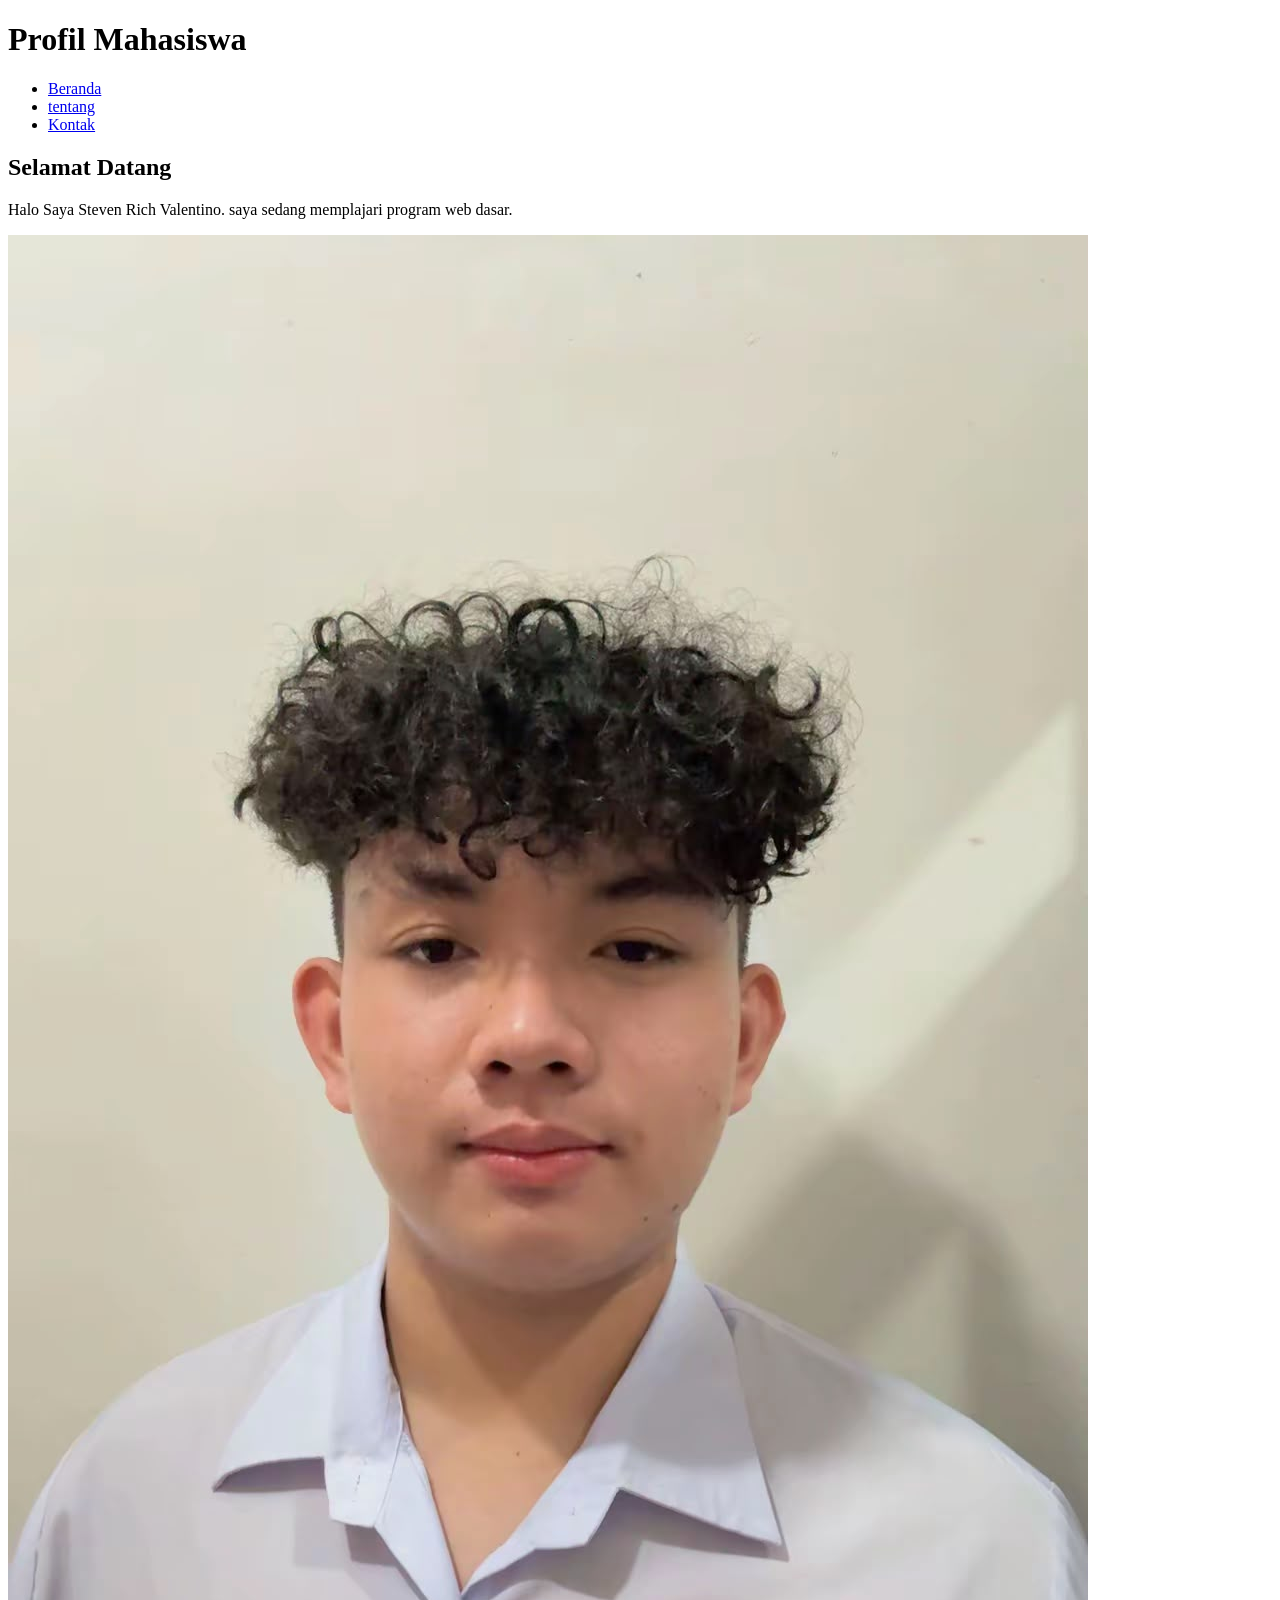
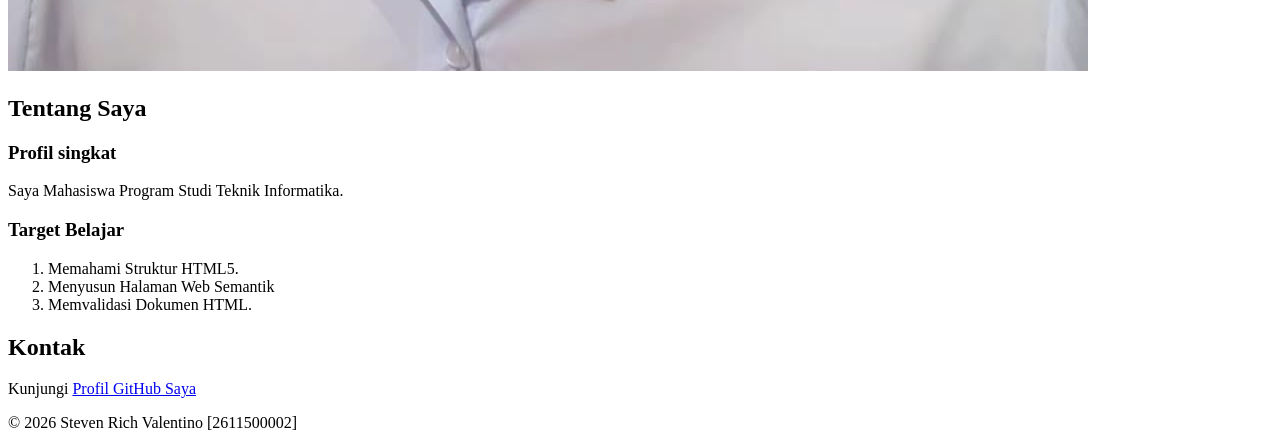
<file: pertemuan-02/index.html>
<!doctype html>
<html lang="id">
  <head>
    <meta charset="UTF-8" />
    <meta name="viewport" content="width=device-width, initial-scale=1.0" />
    <title>Profil Mahasiswa</title>
  </head>

  <body>
    <header>
      <h1>Profil Mahasiswa</h1>
      <nav>
        <ul>
          <li><a href="#home">Beranda</a></li>
          <li><a href="#about">tentang</a></li>
          <li><a href="#contact">Kontak</a></li>
        </ul>
      </nav>
    </header>

    <main>
      <section id="home">
        <h2>Selamat Datang</h2>
        <p>
          Halo Saya Steven Rich Valentino. saya sedang memplajari program web
          dasar.
        </p>
        <img src="img/foto-profil.jpg" alt="Foto Profil Mahasiswa" />
      </section>

      <section id="about">
        <h2>Tentang Saya</h2>
        <article>
          <h3>Profil singkat</h3>
          <p>Saya Mahasiswa Program Studi Teknik Informatika.</p>

          <h3>Target Belajar</h3>
          <ol>
            <li>Memahami Struktur HTML5.</li>
            <li>Menyusun Halaman Web Semantik</li>
            <li>Memvalidasi Dokumen HTML.</li>
          </ol>
        </article>
      </section>

      <section id="contact">
        <h2>Kontak</h2>
        <p>
          Kunjungi
          <a href="https://github.com/2611500002-bit/2611500002-PWD-TI1A-2627O"
            >Profil GitHub Saya
          </a>
        </p>
      </section>
    </main>

    <footer>
      <p>&copy; 2026 Steven Rich Valentino [2611500002]</p>
    </footer>
  </body>
</html>
</file>
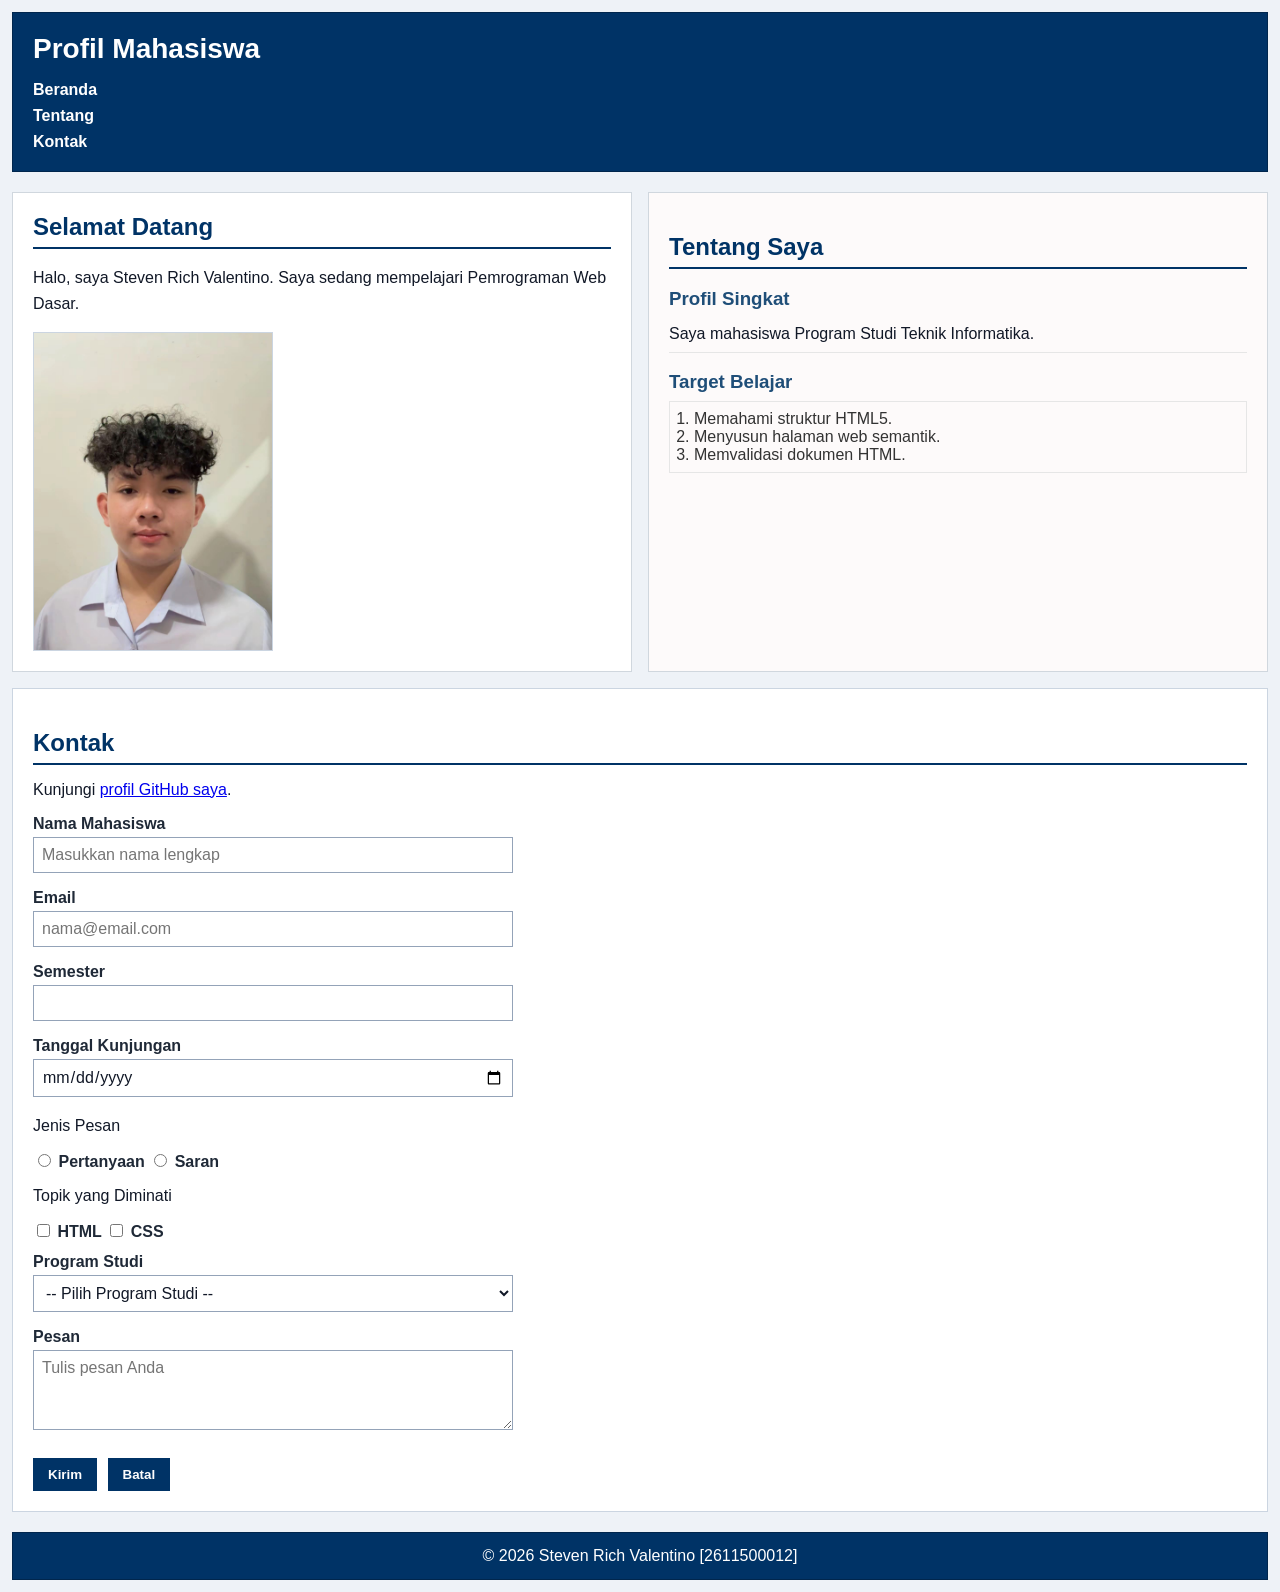
<file: pertemuan-05/index.html>
<!doctype html>
<html lang="id">

<head>
    <meta charset="UTF-8" />
    <meta name="viewport" content="width=device-width, initial-scale=1.0" />
    <title>Profil Mahasiswa.</title>
    <link rel="stylesheet" href="style.css" />
</head>

<body>
    <header>
        <h1>Profil Mahasiswa</h1>
        <nav>
            <ul>
                <li><a href="#home">Beranda</a></li>
                <li><a href="#about">Tentang</a></li>
                <li><a href="#contact">Kontak</a></li>
            </ul>
        </nav>
    </header>
    <main>
        <section id="home">
            <h2>Selamat Datang</h2>
            <p>Halo, saya Steven Rich Valentino. Saya sedang mempelajari Pemrograman Web Dasar.</p>
            <img src="img/foto-profil.jpeg" alt="Foto profil Steven Rich Valentino" width="175" height="175" />
        </section>
        <section id="about">
            <h2>Tentang Saya</h2>
            <article>
                <h3>Profil Singkat</h3>
                <p>Saya mahasiswa Program Studi Teknik Informatika.</p>
                <h3>Target Belajar</h3>
                <ol>
                    <li>Memahami struktur HTML5.</li>
                    <li>Menyusun halaman web semantik.</li>
                    <li>Memvalidasi dokumen HTML.</li>
                </ol>
            </article>
        </section>
        <section id="contact">
            <h2>Kontak</h2>
            <p>Kunjungi <a href="https://github.com/stevenrichvalentino/2611500002-PWB-TI1A-2627.git">profil GitHub
                    saya</a>.</p>
            <form action="index.html" method="get">
                <div class="form-group">
                    <label for="nama">Nama Mahasiswa</label><br />
                    <input class="input-form" type="text" id="nama" name="nama" placeholder="Masukkan nama lengkap"
                        minlength="3" maxlength="50" required />
                </div>
                <div class="form-group">
                    <label for="email">Email</label><br />
                    <input class="input-form" type="email" id="email" name="email" placeholder="nama@email.com"
                        required />
                </div>
                <div class="form-group">
                    <label for="semester">Semester</label><br />
                    <input class="input-form" type="number" id="semester" name="semester" min="1" max="14" required />
                </div>
                <div class="form-group">
                    <label for="tanggal">Tanggal Kunjungan</label><br />
                    <input class="input-form" type="date" id="tanggal" name="tanggal" required />
                </div>
                <div class="form-group">
                    <p>Jenis Pesan</p>
                    <input type="radio" id="pertanyaan" name="jenis_pesan" value="pertanyaan" required />
                    <label for="pertanyaan">Pertanyaan</label>
                    <input type="radio" id="saran" name="jenis_pesan" value="saran" />
                    <label for="saran">Saran</label>
                </div>
                <div class="form-group">
                    <p>Topik yang Diminati</p>
                    <input type="checkbox" id="minat-html" name="minat" value="HTML" />
                    <label for="minat-html">HTML</label>
                    <input type="checkbox" id="minat-css" name="minat" value="CSS" />
                    <label for="minat-css">CSS</label>
                </div>
                <div class="form-group">
                    <label for="prodi">Program Studi</label><br />
                    <select class="input-form" id="prodi" name="prodi" required>
                        <option value="">-- Pilih Program Studi --</option>
                        <option value="SI">Sistem Informasi</option>
                        <option value="TI">Teknik Informatika</option>
                    </select>
                </div>
                <div class="form-group">
                    <label for="pesan">Pesan</label><br />
                    <textarea class="input-form" id="pesan" name="pesan" maxlength="300" placeholder="Tulis pesan Anda"
                        required></textarea>
                </div>
                <button type="submit">Kirim</button>
                <button type="reset">Batal</button>
            </form>
        </section>
    </main>
    <footer>
        <p>&copy; 2026 Steven Rich Valentino [2611500012]</p>
    </footer>
    <script src="script.js"></script>
</body>

</html>
</file>
<file: pertemuan-05/style.css>
* {
    box-sizing: border-box;
}

body {
    margin: 0;
    padding: 12px;
    font-family: Arial, sans-serif;
    color: #111827;
    background-color: #eef2f7;
}

/* Header */
header {
    background-color: #003366;
    color: #ffffff;
    padding: 20px;
    margin-bottom: 20px;
    border: 1px solid #00264d;
}

header h1 {
    margin: 0 0 16px;
    font-size: 28px;
}

nav ul {
    display: flex;
    flex-direction: column;
    justify-content: flex-start;
    align-items: flex-start;
    gap: 8px;
    margin: 0;
    padding: 0;
    list-style: none;
}

nav a {
    color: #ffffff;
    font-weight: bold;
    text-decoration: none;
}

nav a:hover,
nav a:focus-visible {
    text-decoration: underline;
}

main {
    display: grid;
    grid-template-columns: repeat(2, minmax(0, 1fr));
    gap: 16px;
}

section {
    width: 100%;
}

#home {
    background-color: #ffffff;
    border: 1px solid #d0d7de;
    padding: 20px;
    margin: 0;
}

#home h2 {
    color: #003366;
    border-bottom: 2px solid #003366;
    padding-bottom: 6px;
    margin-top: 0;
    margin-bottom: 16px;
}

#home p {
    line-height: 1.6;
    margin: 0 0 16px;
}

#home img {
    display: block;
    width: 240px;
    max-width: 100%;
    height: auto;
    border: 1px solid #cbd5e1;
}

#about {
    background-color: #fdfafa;
    border: 1px solid #d0d7de;
    padding: 20px;
    margin: 0;
    font-family: Arial, sans-serif;
}

#about h2 {
    color: #003366;
    border-bottom: 2px solid #003366;
    padding-bottom: 6px;
    margin-bottom: 16px;
}

#about h3 {
    color: #1f4e78;
    margin-bottom: 6px;
}

#about p {
    line-height: 1.5;
    margin: 6px 0;
    padding: 6px 0;
    border-bottom: 1px solid #e6e6e6;
}

#about ol {
    color: #333333;
    margin: 8px 0;
    padding: 8px 24px;
    border: 1px solid #e6e6e6;
}

#contact {
    background-color: #ffffff;
    border: 1px solid #cbd5e1;
    padding: 20px;
    margin: 0;
    font-family: Arial, sans-serif;
    grid-column: 1 / -1;
}

#contact h2 {
    color: #003366;
    border-bottom: 2px solid #003366;
    padding-bottom: 6px;
    margin-bottom: 16px;
}

.form-group {
    margin: 12px 0;
}

#contact label {
    color: #1f2937;
    font-weight: bold;
}

.input-form {
    width: 100%;
    max-width: 480px;
    background-color: #ffffff;
    color: #111827;
    font-family: Arial, sans-serif;
    font-size: 16px;
    padding: 8px;
    margin: 4px 0;
    border: 1px solid #94a3b8;
}

#contact textarea {
    min-height: 80px;
    resize: vertical;
}

#contact button {
    background-color: #003366;
    color: #fdfdfd;
    font-weight: bold;
    padding: 8px 14px;
    margin: 8px 6px 0 0;
    border: 1px solid #003366;
    cursor: pointer;
}

#contact button:hover,
#contact button:focus-visible {
    background-color: #004080;
}

.input-form:focus-visible,
#contact input:focus-visible {
    outline: 2px solid #1d4ed8;
    outline-offset: 2px;
}

/* Footer */
footer {
    background-color: #003366;
    color: #ffffff;
    text-align: center;
    padding: 14px 20px;
    margin-top: 20px;
    border: 1px solid #00264d;
}

footer p {
    margin: 0;
}

@media (max-width: 768px) {
    main {
        grid-template-columns: minmax(0, 1fr);
    }

    #contact {
        grid-column: auto;
    }

    #home,
    #about,
    #contact {
        padding: 16px;
    }
}
</file>
